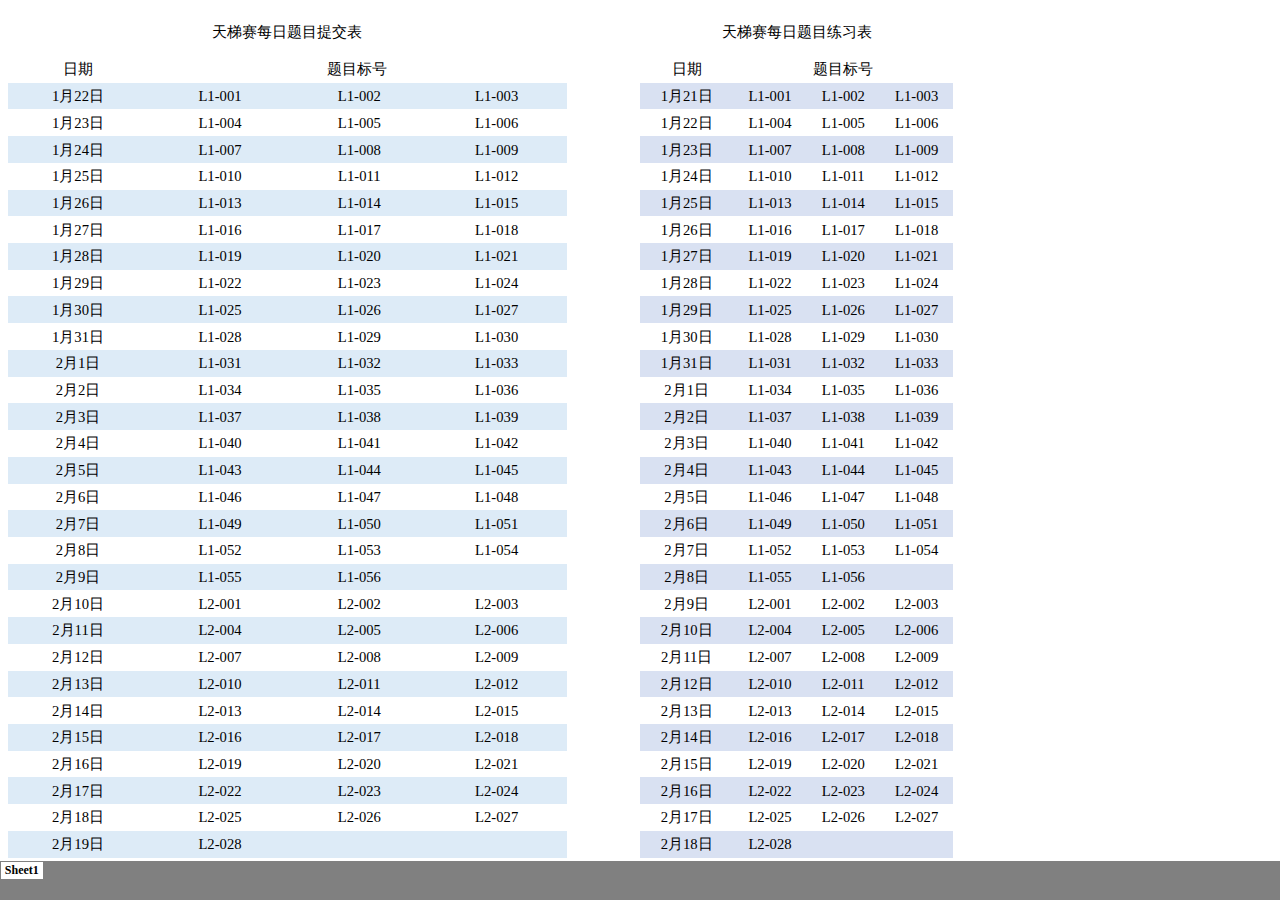
<file: src/main/webapp/每日题目练习表.html>
<html xmlns:v="urn:schemas-microsoft-com:vml"
xmlns:o="urn:schemas-microsoft-com:office:office"
xmlns:x="urn:schemas-microsoft-com:office:excel"
xmlns:dt="uuid:C2F41010-65B3-11d1-A29F-00AA00C14882"
xmlns="http://www.w3.org/TR/REC-html40">

<head>
<meta name="Excel Workbook Frameset">
<meta http-equiv=Content-Type content="text/html; charset=gb2312">
<meta name=ProgId content=Excel.Sheet>
<meta name=Generator content="Microsoft Excel 15">
<link rel=File-List href="ÿ����Ŀ��ϰ��.files/filelist.xml">
<![if !supportTabStrip]>
<link id="shLink" href="ÿ����Ŀ��ϰ��.files/sheet001.html">

<link id="shLink">

<script language="JavaScript">
<!--
 var c_lTabs=1;

 var c_rgszSh=new Array(c_lTabs);
 c_rgszSh[0] = "Sheet1";



 var c_rgszClr=new Array(8);
 c_rgszClr[0]="window";
 c_rgszClr[1]="buttonface";
 c_rgszClr[2]="windowframe";
 c_rgszClr[3]="windowtext";
 c_rgszClr[4]="threedlightshadow";
 c_rgszClr[5]="threedhighlight";
 c_rgszClr[6]="threeddarkshadow";
 c_rgszClr[7]="threedshadow";

 var g_iShCur;
 var g_rglTabX=new Array(c_lTabs);

function fnGetIEVer()
{
 var ua=window.navigator.userAgent
 var msie=ua.indexOf("MSIE")
 if (msie>0 && window.navigator.platform=="Win32")
  return parseInt(ua.substring(msie+5,ua.indexOf(".", msie)));
 else
  return 0;
}

function fnBuildFrameset()
{
 var szHTML="<frameset rows=\"*,18\" border=0 width=0 frameborder=no framespacing=0>"+
  "<frame src=\""+document.all.item("shLink")[0].href+"\" name=\"frSheet\" noresize>"+
  "<frameset cols=\"54,*\" border=0 width=0 frameborder=no framespacing=0>"+
  "<frame src=\"\" name=\"frScroll\" marginwidth=0 marginheight=0 scrolling=no>"+
  "<frame src=\"\" name=\"frTabs\" marginwidth=0 marginheight=0 scrolling=no>"+
  "</frameset></frameset><plaintext>";

 with (document) {
  open("text/html","replace");
  write(szHTML);
  close();
 }

 fnBuildTabStrip();
}

function fnBuildTabStrip()
{
 var szHTML=
  "<html><head><style>.clScroll {font:8pt Courier New;color:"+c_rgszClr[6]+";cursor:default;line-height:10pt;}"+
  ".clScroll2 {font:10pt Arial;color:"+c_rgszClr[6]+";cursor:default;line-height:11pt;}</style></head>"+
  "<body onclick=\"event.returnValue=false;\" ondragstart=\"event.returnValue=false;\" onselectstart=\"event.returnValue=false;\" bgcolor="+c_rgszClr[4]+" topmargin=0 leftmargin=0><table cellpadding=0 cellspacing=0 width=100%>"+
  "<tr><td colspan=6 height=1 bgcolor="+c_rgszClr[2]+"></td></tr>"+
  "<tr><td style=\"font:1pt\">&nbsp;<td>"+
  "<td valign=top id=tdScroll class=\"clScroll\" onclick=\"parent.fnFastScrollTabs(0);\" onmouseover=\"parent.fnMouseOverScroll(0);\" onmouseout=\"parent.fnMouseOutScroll(0);\"><a>&#171;</a></td>"+
  "<td valign=top id=tdScroll class=\"clScroll2\" onclick=\"parent.fnScrollTabs(0);\" ondblclick=\"parent.fnScrollTabs(0);\" onmouseover=\"parent.fnMouseOverScroll(1);\" onmouseout=\"parent.fnMouseOutScroll(1);\"><a>&lt</a></td>"+
  "<td valign=top id=tdScroll class=\"clScroll2\" onclick=\"parent.fnScrollTabs(1);\" ondblclick=\"parent.fnScrollTabs(1);\" onmouseover=\"parent.fnMouseOverScroll(2);\" onmouseout=\"parent.fnMouseOutScroll(2);\"><a>&gt</a></td>"+
  "<td valign=top id=tdScroll class=\"clScroll\" onclick=\"parent.fnFastScrollTabs(1);\" onmouseover=\"parent.fnMouseOverScroll(3);\" onmouseout=\"parent.fnMouseOutScroll(3);\"><a>&#187;</a></td>"+
  "<td style=\"font:1pt\">&nbsp;<td></tr></table></body></html>";

 with (frames['frScroll'].document) {
  open("text/html","replace");
  write(szHTML);
  close();
 }

 szHTML =
  "<html><head>"+
  "<style>A:link,A:visited,A:active {text-decoration:none;"+"color:"+c_rgszClr[3]+";}"+
  ".clTab {cursor:hand;background:"+c_rgszClr[1]+";font:9pt ����;padding-left:3px;padding-right:3px;text-align:center;}"+
  ".clBorder {background:"+c_rgszClr[2]+";font:1pt;}"+
  "</style></head><body onload=\"parent.fnInit();\" onselectstart=\"event.returnValue=false;\" ondragstart=\"event.returnValue=false;\" bgcolor="+c_rgszClr[4]+
  " topmargin=0 leftmargin=0><table id=tbTabs cellpadding=0 cellspacing=0>";

 var iCellCount=(c_lTabs+1)*2;

 var i;
 for (i=0;i<iCellCount;i+=2)
  szHTML+="<col width=1><col>";

 var iRow;
 for (iRow=0;iRow<6;iRow++) {

  szHTML+="<tr>";

  if (iRow==5)
   szHTML+="<td colspan="+iCellCount+"></td>";
  else {
   if (iRow==0) {
    for(i=0;i<iCellCount;i++)
     szHTML+="<td height=1 class=\"clBorder\"></td>";
   } else if (iRow==1) {
    for(i=0;i<c_lTabs;i++) {
     szHTML+="<td height=1 nowrap class=\"clBorder\">&nbsp;</td>";
     szHTML+=
      "<td id=tdTab height=1 nowrap class=\"clTab\" onmouseover=\"parent.fnMouseOverTab("+i+");\" onmouseout=\"parent.fnMouseOutTab("+i+");\">"+
      "<a href=\""+document.all.item("shLink")[i].href+"\" target=\"frSheet\" id=aTab>&nbsp;"+c_rgszSh[i]+"&nbsp;</a></td>";
    }
    szHTML+="<td id=tdTab height=1 nowrap class=\"clBorder\"><a id=aTab>&nbsp;</a></td><td width=100%></td>";
   } else if (iRow==2) {
    for (i=0;i<c_lTabs;i++)
     szHTML+="<td height=1></td><td height=1 class=\"clBorder\"></td>";
    szHTML+="<td height=1></td><td height=1></td>";
   } else if (iRow==3) {
    for (i=0;i<iCellCount;i++)
     szHTML+="<td height=1></td>";
   } else if (iRow==4) {
    for (i=0;i<c_lTabs;i++)
     szHTML+="<td height=1 width=1></td><td height=1></td>";
    szHTML+="<td height=1 width=1></td><td></td>";
   }
  }
  szHTML+="</tr>";
 }

 szHTML+="</table></body></html>";
 with (frames['frTabs'].document) {
  open("text/html","replace");
  charset=document.charset;
  write(szHTML);
  close();
 }
}

function fnInit()
{
 g_rglTabX[0]=0;
 var i;
 for (i=1;i<=c_lTabs;i++)
  with (frames['frTabs'].document.all.tbTabs.rows[1].cells[fnTabToCol(i-1)])
   g_rglTabX[i]=offsetLeft+offsetWidth-6;
}

function fnTabToCol(iTab)
{
 return 2*iTab+1;
}

function fnNextTab(fDir)
{
 var iNextTab=-1;
 var i;

 with (frames['frTabs'].document.body) {
  if (fDir==0) {
   if (scrollLeft>0) {
    for (i=0;i<c_lTabs&&g_rglTabX[i]<scrollLeft;i++);
    if (i<c_lTabs)
     iNextTab=i-1;
   }
  } else {
   if (g_rglTabX[c_lTabs]+6>offsetWidth+scrollLeft) {
    for (i=0;i<c_lTabs&&g_rglTabX[i]<=scrollLeft;i++);
    if (i<c_lTabs)
     iNextTab=i;
   }
  }
 }
 return iNextTab;
}

function fnScrollTabs(fDir)
{
 var iNextTab=fnNextTab(fDir);

 if (iNextTab>=0) {
  frames['frTabs'].scroll(g_rglTabX[iNextTab],0);
  return true;
 } else
  return false;
}

function fnFastScrollTabs(fDir)
{
 if (c_lTabs>16)
  frames['frTabs'].scroll(g_rglTabX[fDir?c_lTabs-1:0],0);
 else
  if (fnScrollTabs(fDir)>0) window.setTimeout("fnFastScrollTabs("+fDir+");",5);
}

function fnSetTabProps(iTab,fActive)
{
 var iCol=fnTabToCol(iTab);
 var i;

 if (iTab>=0) {
  with (frames['frTabs'].document.all) {
   with (tbTabs) {
    for (i=0;i<=4;i++) {
     with (rows[i]) {
      if (i==0)
       cells[iCol].style.background=c_rgszClr[fActive?0:2];
      else if (i>0 && i<4) {
       if (fActive) {
        cells[iCol-1].style.background=c_rgszClr[2];
        cells[iCol].style.background=c_rgszClr[0];
        cells[iCol+1].style.background=c_rgszClr[2];
       } else {
        if (i==1) {
         cells[iCol-1].style.background=c_rgszClr[2];
         cells[iCol].style.background=c_rgszClr[1];
         cells[iCol+1].style.background=c_rgszClr[2];
        } else {
         cells[iCol-1].style.background=c_rgszClr[4];
         cells[iCol].style.background=c_rgszClr[(i==2)?2:4];
         cells[iCol+1].style.background=c_rgszClr[4];
        }
       }
      } else
       cells[iCol].style.background=c_rgszClr[fActive?2:4];
     }
    }
   }
   with (aTab[iTab].style) {
    cursor=(fActive?"default":"hand");
    color=c_rgszClr[3];
   }
  }
 }
}

function fnMouseOverScroll(iCtl)
{
 frames['frScroll'].document.all.tdScroll[iCtl].style.color=c_rgszClr[7];
}

function fnMouseOutScroll(iCtl)
{
 frames['frScroll'].document.all.tdScroll[iCtl].style.color=c_rgszClr[6];
}

function fnMouseOverTab(iTab)
{
 if (iTab!=g_iShCur) {
  var iCol=fnTabToCol(iTab);
  with (frames['frTabs'].document.all) {
   tdTab[iTab].style.background=c_rgszClr[5];
  }
 }
}

function fnMouseOutTab(iTab)
{
 if (iTab>=0) {
  var elFrom=frames['frTabs'].event.srcElement;
  var elTo=frames['frTabs'].event.toElement;

  if ((!elTo) ||
   (elFrom.tagName==elTo.tagName) ||
   (elTo.tagName=="A" && elTo.parentElement!=elFrom) ||
   (elFrom.tagName=="A" && elFrom.parentElement!=elTo)) {

   if (iTab!=g_iShCur) {
    with (frames['frTabs'].document.all) {
     tdTab[iTab].style.background=c_rgszClr[1];
    }
   }
  }
 }
}

function fnSetActiveSheet(iSh)
{
 if (iSh!=g_iShCur) {
  fnSetTabProps(g_iShCur,false);
  fnSetTabProps(iSh,true);
  g_iShCur=iSh;
 }
}

 window.g_iIEVer=fnGetIEVer();
 if (window.g_iIEVer>=4)
  fnBuildFrameset();
//-->
</script>
<![endif]><!--[if gte mso 9]><xml>
 <x:ExcelWorkbook>
  <x:ExcelWorksheets>
   <x:ExcelWorksheet>
    <x:Name>Sheet1</x:Name>
    <x:WorksheetSource HRef="ÿ����Ŀ��ϰ��.files/sheet001.html"/>
   </x:ExcelWorksheet>
  </x:ExcelWorksheets>
  <x:Stylesheet HRef="ÿ����Ŀ��ϰ��.files/stylesheet.css"/>
  <x:WindowHeight>9026</x:WindowHeight>
  <x:WindowWidth>21943</x:WindowWidth>
  <x:WindowTopX>32767</x:WindowTopX>
  <x:WindowTopY>32767</x:WindowTopY>
  <x:ProtectStructure>False</x:ProtectStructure>
  <x:ProtectWindows>False</x:ProtectWindows>
 </x:ExcelWorkbook>
</xml><![endif]-->
</head>

<frameset rows="*,39" border=0 width=0 frameborder=no framespacing=0>
 <frame src="ÿ����Ŀ��ϰ��.files/sheet001.html" name="frSheet">
 <frame src="ÿ����Ŀ��ϰ��.files/tabstrip.html" name="frTabs" marginwidth=0 marginheight=0>
 <noframes>
  <body>
   <p>��ҳ��ʹ���˿�ܣ��������������֧�ֿ�ܡ�</p>
  </body>
 </noframes>
</frameset>
</html>
</file>
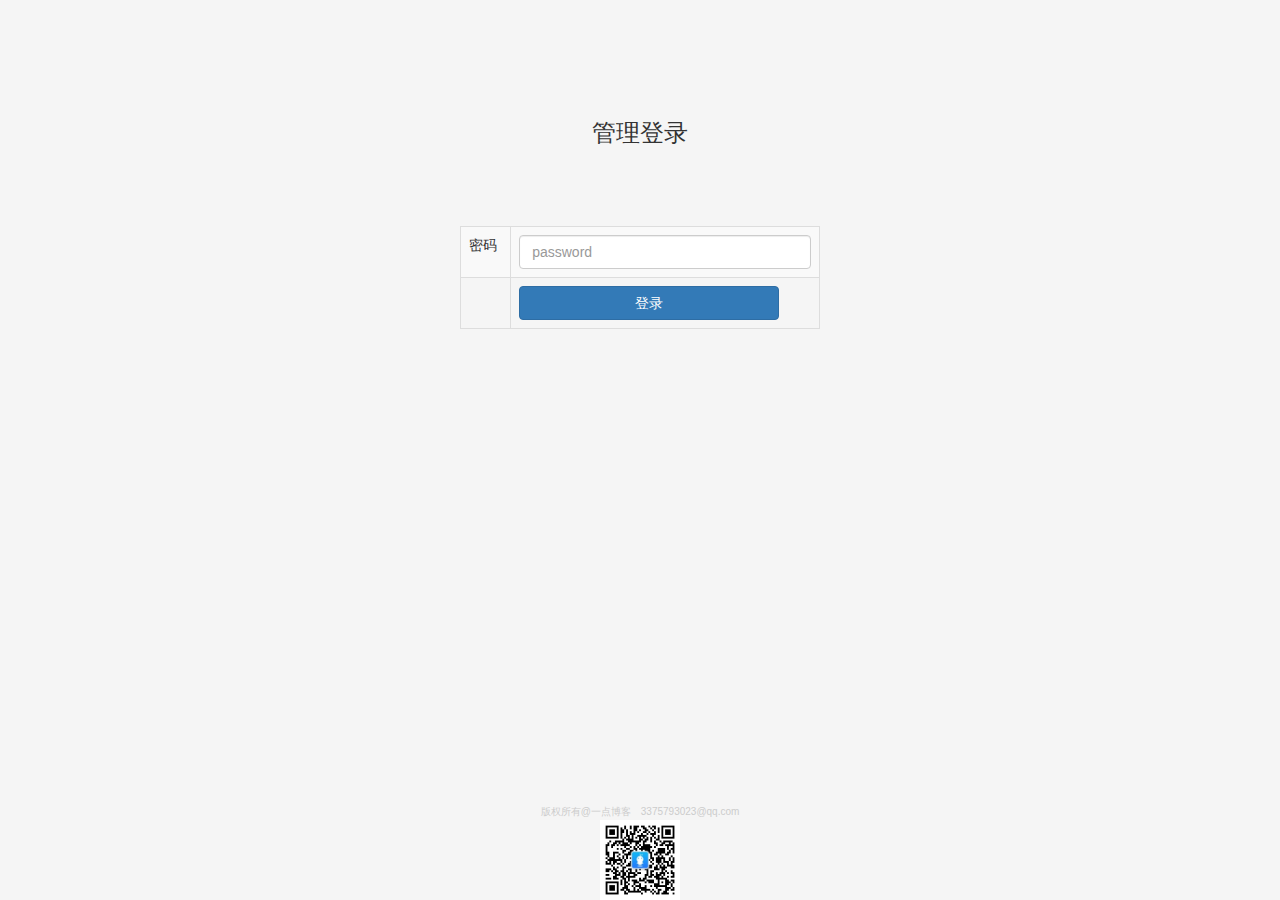
<file: src/main/webapp/admin/guanlogin.html>
<!DOCTYPE html>
<html lang="en">
<head>
    <meta charset="UTF-8">
    <title>管理员登录</title>
    <script src="../plugins/jQuery/jquery-2.2.3.min.js"></script>
    <script src="../plugins/bootstrap/js/bootstrap.min.js"></script>
    <link rel="stylesheet" href="../plugins/bootstrap/css/bootstrap.min.css">

    <script type="text/javascript">
        function guanlogin() {

            var pass = $('#pass').val();
            if (pass=="TG01") {
                location.href='/admin/guaninfo.html';
                return;
            }

            alert("密码错误");
            return;
        }
    </script>
</head>
<body style="background: #f5f5f5">
    <div class="container">
        <div class="row">
            <div class="col-md-4 col-md-offset-4" style="padding-top: 100px;">
                <table class="table table-bordered table-striped" width="800px">
                    <h3 class="text-center" style="margin-bottom: 80px;">管理登录</h3>
                    <tr>

                        <td>密码</td>

                        <td><input class="form-control" type="password" placeholder="password" id="pass" ></td>

                    </tr>
                    <tr>
                        <td></td>
                        <td><button class="btn btn-primary" style="width: 260px;" onclick="guanlogin()">登录</button></td>

                    </tr>

                </table>

            </div>
        </div>
    </div>
    <div class="container-fluid">
        <div class="row">
            <div class="col-md-12 text-center" style="color: #cccccc;position: absolute;bottom: 0px;">
                <span style="font-size: 10px;">版权所有@一点博客&emsp;3375793023@qq.com</span><br>
                <img src="../brand.jpg" style="width: 80px;height: 80px;"><br>
            </div>
        </div>
    </div>
</body>
</html>
</file>
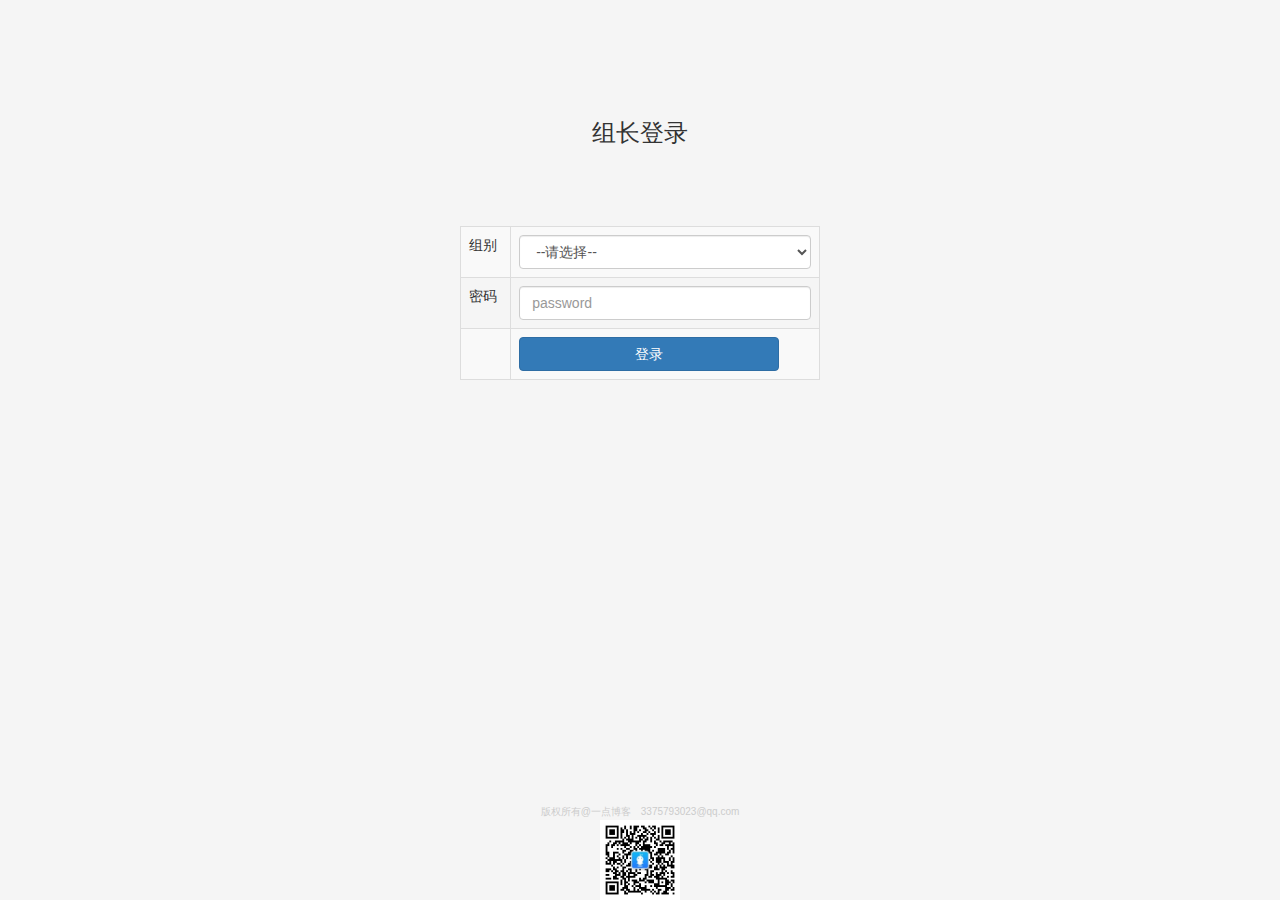
<file: src/main/webapp/admin/zulogin.html>
<!DOCTYPE html>
<html lang="en">
<head>
    <meta charset="UTF-8">
    <title>组长登录</title>
    <script src="../plugins/jQuery/jquery-2.2.3.min.js"></script>
    <script src="../plugins/bootstrap/js/bootstrap.min.js"></script>
    <link rel="stylesheet" href="../plugins/bootstrap/css/bootstrap.min.css">
    <script type="text/javascript">
        function zulogin() {
            var username = $('#username').val();
            var pass = $('#pass').val();
            if (username=="1"&&pass=="TA1") {
                location.href='/admin/zuinfo.html?id=1';
                return;
            }
            if (username=="2"&&pass=="TB2") {
                location.href='/admin/zuinfo.html?id=2';
                return;
            }
            if (username=="3"&&pass=="TC3") {
                location.href='/admin/zuinfo.html?id=3';
                return;
            }
            if (username=="4"&&pass=="TD4") {
                location.href='/admin/zuinfo.html?id=4';
                return;
            }
            if (username=="5"&&pass=="TE5") {
                location.href='/admin/zuinfo.html?id=5';
                return;
            }
            alert("密码错误");
            return;
        }
    </script>
</head>
<body style="background: #f5f5f5;">
    <div class="container">
        <div class="row">

            <div class="col-md-4 col-md-offset-4" style="padding-top: 100px;">
                <h3 class="text-center" style="margin-bottom: 80px;">组长登录</h3>
                <table class="table table-bordered table-striped" width="800px">

                    <tr>

                        <td>组别</td>

                        <td>
                            <select class="form-control" id="username">
                                <option value="">--请选择--</option>
                                <option value="1">T1-计算机网络工程</option>
                                <option value="2">T2-软件工程</option>
                                <option value="3">T3-物联网</option>
                                <option value="4">T4-晋城软工</option>
                                <option value="5">T5-晋城数媒</option>
                            </select>
                        </td>

                    </tr>


                    <tr>

                        <td>密码</td>

                        <td><input class="form-control"  type="password" placeholder="password" id="pass" ></td>

                    </tr>
                    <tr>
                        <td></td>
                        <td><button class="btn btn-primary" style="width: 260px;" onclick="zulogin()">登录</button></td>

                    </tr>

                </table>

            </div>
        </div>
    </div>
    <div class="container-fluid">
        <div class="row">
            <div class="col-md-12 text-center" style="color: #cccccc;position: absolute;bottom: 0px;">
                <span style="font-size: 10px;">版权所有@一点博客&emsp;3375793023@qq.com</span><br>
                <img src="../brand.jpg" style="width: 80px;height: 80px;"><br>
            </div>
        </div>
    </div>
</body>
</html>
</file>
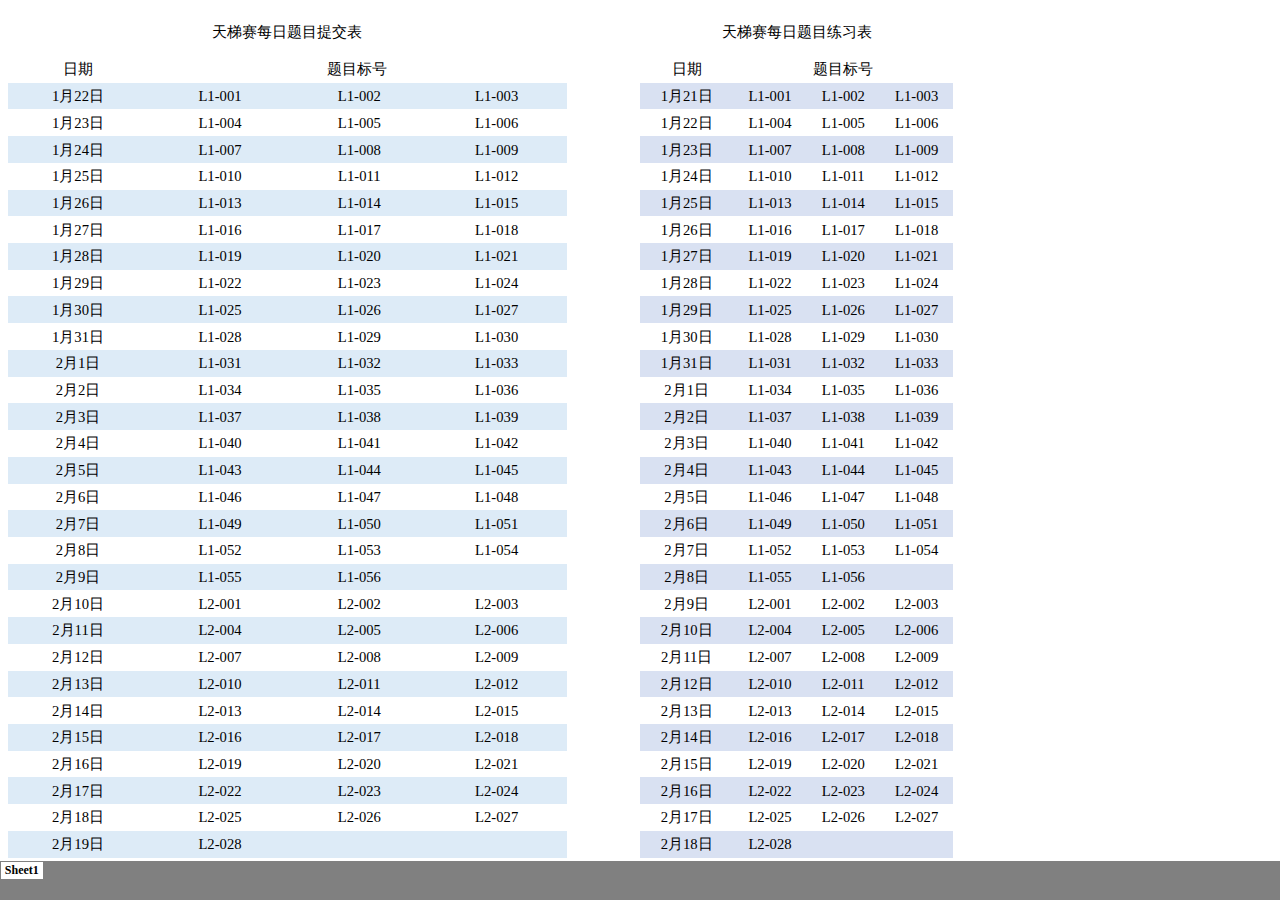
<file: src/main/webapp/每日题目练习表.files/sheet001.html>
<html xmlns:v="urn:schemas-microsoft-com:vml"
xmlns:o="urn:schemas-microsoft-com:office:office"
xmlns:x="urn:schemas-microsoft-com:office:excel"
xmlns="http://www.w3.org/TR/REC-html40">

<head>
<meta http-equiv=Content-Type content="text/html; charset=gb2312">
<meta name=ProgId content=Excel.Sheet>
<meta name=Generator content="Microsoft Excel 15">
<link id=Main-File rel=Main-File href="../ÿ����Ŀ��ϰ��.html">
<link rel=File-List href=filelist.xml>
<link rel=Stylesheet href=stylesheet.css>
<style>
<!--table
	{mso-displayed-decimal-separator:"\.";
	mso-displayed-thousand-separator:"\,";}
@page
	{margin:1.0in .75in 1.0in .75in;
	mso-header-margin:.51in;
	mso-footer-margin:.51in;}
ruby
	{ruby-align:left;}
rt
	{color:windowtext;
	font-size:9.0pt;
	font-weight:400;
	font-style:normal;
	text-decoration:none;
	font-family:����;
	mso-generic-font-family:auto;
	mso-font-charset:134;
	mso-char-type:none;
	display:none;}
-->
</style>
<![if !supportTabStrip]><script language="JavaScript">
<!--
function fnUpdateTabs()
 {
  if (parent.window.g_iIEVer>=4) {
   if (parent.document.readyState=="complete"
    && parent.frames['frTabs'].document.readyState=="complete")
   parent.fnSetActiveSheet(0);
  else
   window.setTimeout("fnUpdateTabs();",150);
 }
}

if (window.name!="frSheet")
 window.location.replace("../ÿ����Ŀ��ϰ��.html");
else
 fnUpdateTabs();
//-->
</script>
<![endif]>
</head>

<body link=blue vlink=purple>

<table border=0 cellpadding=0 cellspacing=0 width=946 style='border-collapse:
 collapse;table-layout:fixed;width:709pt'>
 <col width=139 style='mso-width-source:userset;mso-width-alt:4804;width:105pt'>
 <col width=145 style='mso-width-source:userset;mso-width-alt:4982;width:108pt'>
 <col width=135 style='mso-width-source:userset;mso-width-alt:4647;width:101pt'>
 <col width=141 style='mso-width-source:userset;mso-width-alt:4844;width:105pt'>
 <col width=73 style='width:55pt'>
 <col width=94 style='mso-width-source:userset;mso-width-alt:3229;width:70pt'>
 <col width=73 span=3 style='width:55pt'>
 <tr height=48 style='mso-height-source:userset;height:36.0pt'>
  <td colspan=4 height=48 class=xl65 width=560 style='height:36.0pt;width:419pt'>������ÿ����Ŀ�ύ��</td>
  <td class=xl66 width=73 style='width:55pt'></td>
  <td colspan=4 class=xl65 width=313 style='width:235pt'>������ÿ����Ŀ��ϰ��</td>
 </tr>
 <tr height=26 style='mso-height-source:userset;height:20.05pt'>
  <td height=26 class=xl65 style='height:20.05pt'>����</td>
  <td colspan=3 class=xl65>��Ŀ���</td>
  <td class=xl66></td>
  <td class=xl65>����</td>
  <td colspan=3 class=xl65>��Ŀ���</td>
 </tr>
 <tr height=26 style='mso-height-source:userset;height:20.05pt'>
  <td height=26 class=xl67 style='height:20.05pt'>1��22��</td>
  <td class=xl68>L1-001</td>
  <td class=xl68>L1-002</td>
  <td class=xl68>L1-003</td>
  <td class=xl66></td>
  <td class=xl67 style='font-size:11.0pt;color:black;font-weight:400;
  text-decoration:none;text-underline-style:none;text-line-through:none;
  font-family:����;mso-font-charset:134;background:#D9E1F2;mso-pattern:black none'>1��21��</td>
  <td class=xl68 style='font-size:11.0pt;color:black;font-weight:400;
  text-decoration:none;text-underline-style:none;text-line-through:none;
  font-family:����;mso-font-charset:134;background:#D9E1F2;mso-pattern:black none'>L1-001</td>
  <td class=xl68 style='font-size:11.0pt;color:black;font-weight:400;
  text-decoration:none;text-underline-style:none;text-line-through:none;
  font-family:����;mso-font-charset:134;background:#D9E1F2;mso-pattern:black none'>L1-002</td>
  <td class=xl68 style='font-size:11.0pt;color:black;font-weight:400;
  text-decoration:none;text-underline-style:none;text-line-through:none;
  font-family:����;mso-font-charset:134;background:#D9E1F2;mso-pattern:black none'>L1-003</td>
 </tr>
 <tr height=26 style='mso-height-source:userset;height:20.05pt'>
  <td height=26 class=xl69 style='height:20.05pt'>1��23��</td>
  <td class=xl65>L1-004</td>
  <td class=xl65>L1-005</td>
  <td class=xl65>L1-006</td>
  <td class=xl66></td>
  <td class=xl67 style='font-size:11.0pt;color:black;font-weight:400;
  text-decoration:none;text-underline-style:none;text-line-through:none;
  font-family:����;mso-font-charset:134;background:white;mso-pattern:black none'>1��22��</td>
  <td class=xl65 style='font-size:11.0pt;color:black;font-weight:400;
  text-decoration:none;text-underline-style:none;text-line-through:none;
  font-family:����;mso-font-charset:134;background:white;mso-pattern:black none'>L1-004</td>
  <td class=xl65 style='font-size:11.0pt;color:black;font-weight:400;
  text-decoration:none;text-underline-style:none;text-line-through:none;
  font-family:����;mso-font-charset:134;background:white;mso-pattern:black none'>L1-005</td>
  <td class=xl65 style='font-size:11.0pt;color:black;font-weight:400;
  text-decoration:none;text-underline-style:none;text-line-through:none;
  font-family:����;mso-font-charset:134;background:white;mso-pattern:black none'>L1-006</td>
 </tr>
 <tr height=26 style='mso-height-source:userset;height:20.05pt'>
  <td height=26 class=xl67 style='height:20.05pt'>1��24��</td>
  <td class=xl68>L1-007</td>
  <td class=xl68>L1-008</td>
  <td class=xl68>L1-009</td>
  <td class=xl66></td>
  <td class=xl69 style='font-size:11.0pt;color:black;font-weight:400;
  text-decoration:none;text-underline-style:none;text-line-through:none;
  font-family:����;mso-font-charset:134;background:#D9E1F2;mso-pattern:black none'>1��23��</td>
  <td class=xl68 style='font-size:11.0pt;color:black;font-weight:400;
  text-decoration:none;text-underline-style:none;text-line-through:none;
  font-family:����;mso-font-charset:134;background:#D9E1F2;mso-pattern:black none'>L1-007</td>
  <td class=xl68 style='font-size:11.0pt;color:black;font-weight:400;
  text-decoration:none;text-underline-style:none;text-line-through:none;
  font-family:����;mso-font-charset:134;background:#D9E1F2;mso-pattern:black none'>L1-008</td>
  <td class=xl68 style='font-size:11.0pt;color:black;font-weight:400;
  text-decoration:none;text-underline-style:none;text-line-through:none;
  font-family:����;mso-font-charset:134;background:#D9E1F2;mso-pattern:black none'>L1-009</td>
 </tr>
 <tr height=26 style='mso-height-source:userset;height:20.05pt'>
  <td height=26 class=xl69 style='height:20.05pt'>1��25��</td>
  <td class=xl65>L1-010</td>
  <td class=xl65>L1-011</td>
  <td class=xl65>L1-012</td>
  <td class=xl66></td>
  <td class=xl67 style='font-size:11.0pt;color:black;font-weight:400;
  text-decoration:none;text-underline-style:none;text-line-through:none;
  font-family:����;mso-font-charset:134;background:white;mso-pattern:black none'>1��24��</td>
  <td class=xl65 style='font-size:11.0pt;color:black;font-weight:400;
  text-decoration:none;text-underline-style:none;text-line-through:none;
  font-family:����;mso-font-charset:134;background:white;mso-pattern:black none'>L1-010</td>
  <td class=xl65 style='font-size:11.0pt;color:black;font-weight:400;
  text-decoration:none;text-underline-style:none;text-line-through:none;
  font-family:����;mso-font-charset:134;background:white;mso-pattern:black none'>L1-011</td>
  <td class=xl65 style='font-size:11.0pt;color:black;font-weight:400;
  text-decoration:none;text-underline-style:none;text-line-through:none;
  font-family:����;mso-font-charset:134;background:white;mso-pattern:black none'>L1-012</td>
 </tr>
 <tr height=26 style='mso-height-source:userset;height:20.05pt'>
  <td height=26 class=xl67 style='height:20.05pt'>1��26��</td>
  <td class=xl68>L1-013</td>
  <td class=xl68>L1-014</td>
  <td class=xl68>L1-015</td>
  <td class=xl66></td>
  <td class=xl69 style='font-size:11.0pt;color:black;font-weight:400;
  text-decoration:none;text-underline-style:none;text-line-through:none;
  font-family:����;mso-font-charset:134;background:#D9E1F2;mso-pattern:black none'>1��25��</td>
  <td class=xl68 style='font-size:11.0pt;color:black;font-weight:400;
  text-decoration:none;text-underline-style:none;text-line-through:none;
  font-family:����;mso-font-charset:134;background:#D9E1F2;mso-pattern:black none'>L1-013</td>
  <td class=xl68 style='font-size:11.0pt;color:black;font-weight:400;
  text-decoration:none;text-underline-style:none;text-line-through:none;
  font-family:����;mso-font-charset:134;background:#D9E1F2;mso-pattern:black none'>L1-014</td>
  <td class=xl68 style='font-size:11.0pt;color:black;font-weight:400;
  text-decoration:none;text-underline-style:none;text-line-through:none;
  font-family:����;mso-font-charset:134;background:#D9E1F2;mso-pattern:black none'>L1-015</td>
 </tr>
 <tr height=26 style='mso-height-source:userset;height:20.05pt'>
  <td height=26 class=xl69 style='height:20.05pt'>1��27��</td>
  <td class=xl65>L1-016</td>
  <td class=xl65>L1-017</td>
  <td class=xl65>L1-018</td>
  <td class=xl66></td>
  <td class=xl67 style='font-size:11.0pt;color:black;font-weight:400;
  text-decoration:none;text-underline-style:none;text-line-through:none;
  font-family:����;mso-font-charset:134;background:white;mso-pattern:black none'>1��26��</td>
  <td class=xl65 style='font-size:11.0pt;color:black;font-weight:400;
  text-decoration:none;text-underline-style:none;text-line-through:none;
  font-family:����;mso-font-charset:134;background:white;mso-pattern:black none'>L1-016</td>
  <td class=xl65 style='font-size:11.0pt;color:black;font-weight:400;
  text-decoration:none;text-underline-style:none;text-line-through:none;
  font-family:����;mso-font-charset:134;background:white;mso-pattern:black none'>L1-017</td>
  <td class=xl65 style='font-size:11.0pt;color:black;font-weight:400;
  text-decoration:none;text-underline-style:none;text-line-through:none;
  font-family:����;mso-font-charset:134;background:white;mso-pattern:black none'>L1-018</td>
 </tr>
 <tr height=26 style='mso-height-source:userset;height:20.05pt'>
  <td height=26 class=xl67 style='height:20.05pt'>1��28��</td>
  <td class=xl68>L1-019</td>
  <td class=xl68>L1-020</td>
  <td class=xl68>L1-021</td>
  <td class=xl66></td>
  <td class=xl69 style='font-size:11.0pt;color:black;font-weight:400;
  text-decoration:none;text-underline-style:none;text-line-through:none;
  font-family:����;mso-font-charset:134;background:#D9E1F2;mso-pattern:black none'>1��27��</td>
  <td class=xl68 style='font-size:11.0pt;color:black;font-weight:400;
  text-decoration:none;text-underline-style:none;text-line-through:none;
  font-family:����;mso-font-charset:134;background:#D9E1F2;mso-pattern:black none'>L1-019</td>
  <td class=xl68 style='font-size:11.0pt;color:black;font-weight:400;
  text-decoration:none;text-underline-style:none;text-line-through:none;
  font-family:����;mso-font-charset:134;background:#D9E1F2;mso-pattern:black none'>L1-020</td>
  <td class=xl68 style='font-size:11.0pt;color:black;font-weight:400;
  text-decoration:none;text-underline-style:none;text-line-through:none;
  font-family:����;mso-font-charset:134;background:#D9E1F2;mso-pattern:black none'>L1-021</td>
 </tr>
 <tr height=26 style='mso-height-source:userset;height:20.05pt'>
  <td height=26 class=xl69 style='height:20.05pt'>1��29��</td>
  <td class=xl65>L1-022</td>
  <td class=xl65>L1-023</td>
  <td class=xl65>L1-024</td>
  <td class=xl66></td>
  <td class=xl67 style='font-size:11.0pt;color:black;font-weight:400;
  text-decoration:none;text-underline-style:none;text-line-through:none;
  font-family:����;mso-font-charset:134;background:white;mso-pattern:black none'>1��28��</td>
  <td class=xl65 style='font-size:11.0pt;color:black;font-weight:400;
  text-decoration:none;text-underline-style:none;text-line-through:none;
  font-family:����;mso-font-charset:134;background:white;mso-pattern:black none'>L1-022</td>
  <td class=xl65 style='font-size:11.0pt;color:black;font-weight:400;
  text-decoration:none;text-underline-style:none;text-line-through:none;
  font-family:����;mso-font-charset:134;background:white;mso-pattern:black none'>L1-023</td>
  <td class=xl65 style='font-size:11.0pt;color:black;font-weight:400;
  text-decoration:none;text-underline-style:none;text-line-through:none;
  font-family:����;mso-font-charset:134;background:white;mso-pattern:black none'>L1-024</td>
 </tr>
 <tr height=26 style='mso-height-source:userset;height:20.05pt'>
  <td height=26 class=xl67 style='height:20.05pt'>1��30��</td>
  <td class=xl68>L1-025</td>
  <td class=xl68>L1-026</td>
  <td class=xl68>L1-027</td>
  <td class=xl66></td>
  <td class=xl69 style='font-size:11.0pt;color:black;font-weight:400;
  text-decoration:none;text-underline-style:none;text-line-through:none;
  font-family:����;mso-font-charset:134;background:#D9E1F2;mso-pattern:black none'>1��29��</td>
  <td class=xl68 style='font-size:11.0pt;color:black;font-weight:400;
  text-decoration:none;text-underline-style:none;text-line-through:none;
  font-family:����;mso-font-charset:134;background:#D9E1F2;mso-pattern:black none'>L1-025</td>
  <td class=xl68 style='font-size:11.0pt;color:black;font-weight:400;
  text-decoration:none;text-underline-style:none;text-line-through:none;
  font-family:����;mso-font-charset:134;background:#D9E1F2;mso-pattern:black none'>L1-026</td>
  <td class=xl68 style='font-size:11.0pt;color:black;font-weight:400;
  text-decoration:none;text-underline-style:none;text-line-through:none;
  font-family:����;mso-font-charset:134;background:#D9E1F2;mso-pattern:black none'>L1-027</td>
 </tr>
 <tr height=26 style='mso-height-source:userset;height:20.05pt'>
  <td height=26 class=xl69 style='height:20.05pt'>1��31��</td>
  <td class=xl65>L1-028</td>
  <td class=xl65>L1-029</td>
  <td class=xl65>L1-030</td>
  <td class=xl66></td>
  <td class=xl67 style='font-size:11.0pt;color:black;font-weight:400;
  text-decoration:none;text-underline-style:none;text-line-through:none;
  font-family:����;mso-font-charset:134;background:white;mso-pattern:black none'>1��30��</td>
  <td class=xl65 style='font-size:11.0pt;color:black;font-weight:400;
  text-decoration:none;text-underline-style:none;text-line-through:none;
  font-family:����;mso-font-charset:134;background:white;mso-pattern:black none'>L1-028</td>
  <td class=xl65 style='font-size:11.0pt;color:black;font-weight:400;
  text-decoration:none;text-underline-style:none;text-line-through:none;
  font-family:����;mso-font-charset:134;background:white;mso-pattern:black none'>L1-029</td>
  <td class=xl65 style='font-size:11.0pt;color:black;font-weight:400;
  text-decoration:none;text-underline-style:none;text-line-through:none;
  font-family:����;mso-font-charset:134;background:white;mso-pattern:black none'>L1-030</td>
 </tr>
 <tr height=26 style='mso-height-source:userset;height:20.05pt'>
  <td height=26 class=xl67 style='height:20.05pt'>2��1��</td>
  <td class=xl68>L1-031</td>
  <td class=xl68>L1-032</td>
  <td class=xl68>L1-033</td>
  <td class=xl66></td>
  <td class=xl69 style='font-size:11.0pt;color:black;font-weight:400;
  text-decoration:none;text-underline-style:none;text-line-through:none;
  font-family:����;mso-font-charset:134;background:#D9E1F2;mso-pattern:black none'>1��31��</td>
  <td class=xl68 style='font-size:11.0pt;color:black;font-weight:400;
  text-decoration:none;text-underline-style:none;text-line-through:none;
  font-family:����;mso-font-charset:134;background:#D9E1F2;mso-pattern:black none'>L1-031</td>
  <td class=xl68 style='font-size:11.0pt;color:black;font-weight:400;
  text-decoration:none;text-underline-style:none;text-line-through:none;
  font-family:����;mso-font-charset:134;background:#D9E1F2;mso-pattern:black none'>L1-032</td>
  <td class=xl68 style='font-size:11.0pt;color:black;font-weight:400;
  text-decoration:none;text-underline-style:none;text-line-through:none;
  font-family:����;mso-font-charset:134;background:#D9E1F2;mso-pattern:black none'>L1-033</td>
 </tr>
 <tr height=26 style='mso-height-source:userset;height:20.05pt'>
  <td height=26 class=xl69 style='height:20.05pt'>2��2��</td>
  <td class=xl65>L1-034</td>
  <td class=xl65>L1-035</td>
  <td class=xl65>L1-036</td>
  <td class=xl66></td>
  <td class=xl67 style='font-size:11.0pt;color:black;font-weight:400;
  text-decoration:none;text-underline-style:none;text-line-through:none;
  font-family:����;mso-font-charset:134;background:white;mso-pattern:black none'>2��1��</td>
  <td class=xl65 style='font-size:11.0pt;color:black;font-weight:400;
  text-decoration:none;text-underline-style:none;text-line-through:none;
  font-family:����;mso-font-charset:134;background:white;mso-pattern:black none'>L1-034</td>
  <td class=xl65 style='font-size:11.0pt;color:black;font-weight:400;
  text-decoration:none;text-underline-style:none;text-line-through:none;
  font-family:����;mso-font-charset:134;background:white;mso-pattern:black none'>L1-035</td>
  <td class=xl65 style='font-size:11.0pt;color:black;font-weight:400;
  text-decoration:none;text-underline-style:none;text-line-through:none;
  font-family:����;mso-font-charset:134;background:white;mso-pattern:black none'>L1-036</td>
 </tr>
 <tr height=26 style='mso-height-source:userset;height:20.05pt'>
  <td height=26 class=xl67 style='height:20.05pt'>2��3��</td>
  <td class=xl68>L1-037</td>
  <td class=xl68>L1-038</td>
  <td class=xl68>L1-039</td>
  <td class=xl66></td>
  <td class=xl69 style='font-size:11.0pt;color:black;font-weight:400;
  text-decoration:none;text-underline-style:none;text-line-through:none;
  font-family:����;mso-font-charset:134;background:#D9E1F2;mso-pattern:black none'>2��2��</td>
  <td class=xl68 style='font-size:11.0pt;color:black;font-weight:400;
  text-decoration:none;text-underline-style:none;text-line-through:none;
  font-family:����;mso-font-charset:134;background:#D9E1F2;mso-pattern:black none'>L1-037</td>
  <td class=xl68 style='font-size:11.0pt;color:black;font-weight:400;
  text-decoration:none;text-underline-style:none;text-line-through:none;
  font-family:����;mso-font-charset:134;background:#D9E1F2;mso-pattern:black none'>L1-038</td>
  <td class=xl68 style='font-size:11.0pt;color:black;font-weight:400;
  text-decoration:none;text-underline-style:none;text-line-through:none;
  font-family:����;mso-font-charset:134;background:#D9E1F2;mso-pattern:black none'>L1-039</td>
 </tr>
 <tr height=26 style='mso-height-source:userset;height:20.05pt'>
  <td height=26 class=xl69 style='height:20.05pt'>2��4��</td>
  <td class=xl65>L1-040</td>
  <td class=xl65>L1-041</td>
  <td class=xl65>L1-042</td>
  <td class=xl66></td>
  <td class=xl67 style='font-size:11.0pt;color:black;font-weight:400;
  text-decoration:none;text-underline-style:none;text-line-through:none;
  font-family:����;mso-font-charset:134;background:white;mso-pattern:black none'>2��3��</td>
  <td class=xl65 style='font-size:11.0pt;color:black;font-weight:400;
  text-decoration:none;text-underline-style:none;text-line-through:none;
  font-family:����;mso-font-charset:134;background:white;mso-pattern:black none'>L1-040</td>
  <td class=xl65 style='font-size:11.0pt;color:black;font-weight:400;
  text-decoration:none;text-underline-style:none;text-line-through:none;
  font-family:����;mso-font-charset:134;background:white;mso-pattern:black none'>L1-041</td>
  <td class=xl65 style='font-size:11.0pt;color:black;font-weight:400;
  text-decoration:none;text-underline-style:none;text-line-through:none;
  font-family:����;mso-font-charset:134;background:white;mso-pattern:black none'>L1-042</td>
 </tr>
 <tr height=26 style='mso-height-source:userset;height:20.05pt'>
  <td height=26 class=xl67 style='height:20.05pt'>2��5��</td>
  <td class=xl68>L1-043</td>
  <td class=xl68>L1-044</td>
  <td class=xl68>L1-045</td>
  <td class=xl66></td>
  <td class=xl69 style='font-size:11.0pt;color:black;font-weight:400;
  text-decoration:none;text-underline-style:none;text-line-through:none;
  font-family:����;mso-font-charset:134;background:#D9E1F2;mso-pattern:black none'>2��4��</td>
  <td class=xl68 style='font-size:11.0pt;color:black;font-weight:400;
  text-decoration:none;text-underline-style:none;text-line-through:none;
  font-family:����;mso-font-charset:134;background:#D9E1F2;mso-pattern:black none'>L1-043</td>
  <td class=xl68 style='font-size:11.0pt;color:black;font-weight:400;
  text-decoration:none;text-underline-style:none;text-line-through:none;
  font-family:����;mso-font-charset:134;background:#D9E1F2;mso-pattern:black none'>L1-044</td>
  <td class=xl68 style='font-size:11.0pt;color:black;font-weight:400;
  text-decoration:none;text-underline-style:none;text-line-through:none;
  font-family:����;mso-font-charset:134;background:#D9E1F2;mso-pattern:black none'>L1-045</td>
 </tr>
 <tr height=26 style='mso-height-source:userset;height:20.05pt'>
  <td height=26 class=xl69 style='height:20.05pt'>2��6��</td>
  <td class=xl65>L1-046</td>
  <td class=xl65>L1-047</td>
  <td class=xl65>L1-048</td>
  <td class=xl66></td>
  <td class=xl67 style='font-size:11.0pt;color:black;font-weight:400;
  text-decoration:none;text-underline-style:none;text-line-through:none;
  font-family:����;mso-font-charset:134;background:white;mso-pattern:black none'>2��5��</td>
  <td class=xl65 style='font-size:11.0pt;color:black;font-weight:400;
  text-decoration:none;text-underline-style:none;text-line-through:none;
  font-family:����;mso-font-charset:134;background:white;mso-pattern:black none'>L1-046</td>
  <td class=xl65 style='font-size:11.0pt;color:black;font-weight:400;
  text-decoration:none;text-underline-style:none;text-line-through:none;
  font-family:����;mso-font-charset:134;background:white;mso-pattern:black none'>L1-047</td>
  <td class=xl65 style='font-size:11.0pt;color:black;font-weight:400;
  text-decoration:none;text-underline-style:none;text-line-through:none;
  font-family:����;mso-font-charset:134;background:white;mso-pattern:black none'>L1-048</td>
 </tr>
 <tr height=26 style='mso-height-source:userset;height:20.05pt'>
  <td height=26 class=xl67 style='height:20.05pt'>2��7��</td>
  <td class=xl68>L1-049</td>
  <td class=xl68>L1-050</td>
  <td class=xl68>L1-051</td>
  <td class=xl66></td>
  <td class=xl69 style='font-size:11.0pt;color:black;font-weight:400;
  text-decoration:none;text-underline-style:none;text-line-through:none;
  font-family:����;mso-font-charset:134;background:#D9E1F2;mso-pattern:black none'>2��6��</td>
  <td class=xl68 style='font-size:11.0pt;color:black;font-weight:400;
  text-decoration:none;text-underline-style:none;text-line-through:none;
  font-family:����;mso-font-charset:134;background:#D9E1F2;mso-pattern:black none'>L1-049</td>
  <td class=xl68 style='font-size:11.0pt;color:black;font-weight:400;
  text-decoration:none;text-underline-style:none;text-line-through:none;
  font-family:����;mso-font-charset:134;background:#D9E1F2;mso-pattern:black none'>L1-050</td>
  <td class=xl68 style='font-size:11.0pt;color:black;font-weight:400;
  text-decoration:none;text-underline-style:none;text-line-through:none;
  font-family:����;mso-font-charset:134;background:#D9E1F2;mso-pattern:black none'>L1-051</td>
 </tr>
 <tr height=26 style='mso-height-source:userset;height:20.05pt'>
  <td height=26 class=xl69 style='height:20.05pt'>2��8��</td>
  <td class=xl65>L1-052</td>
  <td class=xl65>L1-053</td>
  <td class=xl65>L1-054</td>
  <td class=xl66></td>
  <td class=xl67 style='font-size:11.0pt;color:black;font-weight:400;
  text-decoration:none;text-underline-style:none;text-line-through:none;
  font-family:����;mso-font-charset:134;background:white;mso-pattern:black none'>2��7��</td>
  <td class=xl65 style='font-size:11.0pt;color:black;font-weight:400;
  text-decoration:none;text-underline-style:none;text-line-through:none;
  font-family:����;mso-font-charset:134;background:white;mso-pattern:black none'>L1-052</td>
  <td class=xl65 style='font-size:11.0pt;color:black;font-weight:400;
  text-decoration:none;text-underline-style:none;text-line-through:none;
  font-family:����;mso-font-charset:134;background:white;mso-pattern:black none'>L1-053</td>
  <td class=xl65 style='font-size:11.0pt;color:black;font-weight:400;
  text-decoration:none;text-underline-style:none;text-line-through:none;
  font-family:����;mso-font-charset:134;background:white;mso-pattern:black none'>L1-054</td>
 </tr>
 <tr height=26 style='mso-height-source:userset;height:20.05pt'>
  <td height=26 class=xl67 style='height:20.05pt'>2��9��</td>
  <td class=xl68>L1-055</td>
  <td class=xl68>L1-056</td>
  <td class=xl68>��</td>
  <td class=xl66></td>
  <td class=xl69 style='font-size:11.0pt;color:black;font-weight:400;
  text-decoration:none;text-underline-style:none;text-line-through:none;
  font-family:����;mso-font-charset:134;background:#D9E1F2;mso-pattern:black none'>2��8��</td>
  <td class=xl68 style='font-size:11.0pt;color:black;font-weight:400;
  text-decoration:none;text-underline-style:none;text-line-through:none;
  font-family:����;mso-font-charset:134;background:#D9E1F2;mso-pattern:black none'>L1-055</td>
  <td class=xl68 style='font-size:11.0pt;color:black;font-weight:400;
  text-decoration:none;text-underline-style:none;text-line-through:none;
  font-family:����;mso-font-charset:134;background:#D9E1F2;mso-pattern:black none'>L1-056</td>
  <td class=xl68 style='font-size:11.0pt;color:black;font-weight:400;
  text-decoration:none;text-underline-style:none;text-line-through:none;
  font-family:����;mso-font-charset:134;background:#D9E1F2;mso-pattern:black none'>��</td>
 </tr>
 <tr height=26 style='mso-height-source:userset;height:20.05pt'>
  <td height=26 class=xl69 style='height:20.05pt'>2��10��</td>
  <td class=xl65>L2-001</td>
  <td class=xl65>L2-002</td>
  <td class=xl65>L2-003</td>
  <td class=xl66></td>
  <td class=xl67 style='font-size:11.0pt;color:black;font-weight:400;
  text-decoration:none;text-underline-style:none;text-line-through:none;
  font-family:����;mso-font-charset:134;background:white;mso-pattern:black none'>2��9��</td>
  <td class=xl65 style='font-size:11.0pt;color:black;font-weight:400;
  text-decoration:none;text-underline-style:none;text-line-through:none;
  font-family:����;mso-font-charset:134;background:white;mso-pattern:black none'>L2-001</td>
  <td class=xl65 style='font-size:11.0pt;color:black;font-weight:400;
  text-decoration:none;text-underline-style:none;text-line-through:none;
  font-family:����;mso-font-charset:134;background:white;mso-pattern:black none'>L2-002</td>
  <td class=xl65 style='font-size:11.0pt;color:black;font-weight:400;
  text-decoration:none;text-underline-style:none;text-line-through:none;
  font-family:����;mso-font-charset:134;background:white;mso-pattern:black none'>L2-003</td>
 </tr>
 <tr height=26 style='mso-height-source:userset;height:20.05pt'>
  <td height=26 class=xl67 style='height:20.05pt'>2��11��</td>
  <td class=xl68>L2-004</td>
  <td class=xl68>L2-005</td>
  <td class=xl68>L2-006</td>
  <td class=xl66></td>
  <td class=xl69 style='font-size:11.0pt;color:black;font-weight:400;
  text-decoration:none;text-underline-style:none;text-line-through:none;
  font-family:����;mso-font-charset:134;background:#D9E1F2;mso-pattern:black none'>2��10��</td>
  <td class=xl68 style='font-size:11.0pt;color:black;font-weight:400;
  text-decoration:none;text-underline-style:none;text-line-through:none;
  font-family:����;mso-font-charset:134;background:#D9E1F2;mso-pattern:black none'>L2-004</td>
  <td class=xl68 style='font-size:11.0pt;color:black;font-weight:400;
  text-decoration:none;text-underline-style:none;text-line-through:none;
  font-family:����;mso-font-charset:134;background:#D9E1F2;mso-pattern:black none'>L2-005</td>
  <td class=xl68 style='font-size:11.0pt;color:black;font-weight:400;
  text-decoration:none;text-underline-style:none;text-line-through:none;
  font-family:����;mso-font-charset:134;background:#D9E1F2;mso-pattern:black none'>L2-006</td>
 </tr>
 <tr height=26 style='mso-height-source:userset;height:20.05pt'>
  <td height=26 class=xl69 style='height:20.05pt'>2��12��</td>
  <td class=xl65>L2-007</td>
  <td class=xl65>L2-008</td>
  <td class=xl65>L2-009</td>
  <td class=xl66></td>
  <td class=xl67 style='font-size:11.0pt;color:black;font-weight:400;
  text-decoration:none;text-underline-style:none;text-line-through:none;
  font-family:����;mso-font-charset:134;background:white;mso-pattern:black none'>2��11��</td>
  <td class=xl65 style='font-size:11.0pt;color:black;font-weight:400;
  text-decoration:none;text-underline-style:none;text-line-through:none;
  font-family:����;mso-font-charset:134;background:white;mso-pattern:black none'>L2-007</td>
  <td class=xl65 style='font-size:11.0pt;color:black;font-weight:400;
  text-decoration:none;text-underline-style:none;text-line-through:none;
  font-family:����;mso-font-charset:134;background:white;mso-pattern:black none'>L2-008</td>
  <td class=xl65 style='font-size:11.0pt;color:black;font-weight:400;
  text-decoration:none;text-underline-style:none;text-line-through:none;
  font-family:����;mso-font-charset:134;background:white;mso-pattern:black none'>L2-009</td>
 </tr>
 <tr height=26 style='mso-height-source:userset;height:20.05pt'>
  <td height=26 class=xl67 style='height:20.05pt'>2��13��</td>
  <td class=xl68>L2-010</td>
  <td class=xl68>L2-011</td>
  <td class=xl68>L2-012</td>
  <td class=xl66></td>
  <td class=xl69 style='font-size:11.0pt;color:black;font-weight:400;
  text-decoration:none;text-underline-style:none;text-line-through:none;
  font-family:����;mso-font-charset:134;background:#D9E1F2;mso-pattern:black none'>2��12��</td>
  <td class=xl68 style='font-size:11.0pt;color:black;font-weight:400;
  text-decoration:none;text-underline-style:none;text-line-through:none;
  font-family:����;mso-font-charset:134;background:#D9E1F2;mso-pattern:black none'>L2-010</td>
  <td class=xl68 style='font-size:11.0pt;color:black;font-weight:400;
  text-decoration:none;text-underline-style:none;text-line-through:none;
  font-family:����;mso-font-charset:134;background:#D9E1F2;mso-pattern:black none'>L2-011</td>
  <td class=xl68 style='font-size:11.0pt;color:black;font-weight:400;
  text-decoration:none;text-underline-style:none;text-line-through:none;
  font-family:����;mso-font-charset:134;background:#D9E1F2;mso-pattern:black none'>L2-012</td>
 </tr>
 <tr height=26 style='mso-height-source:userset;height:20.05pt'>
  <td height=26 class=xl69 style='height:20.05pt'>2��14��</td>
  <td class=xl65>L2-013</td>
  <td class=xl65>L2-014</td>
  <td class=xl65>L2-015</td>
  <td class=xl66></td>
  <td class=xl67 style='font-size:11.0pt;color:black;font-weight:400;
  text-decoration:none;text-underline-style:none;text-line-through:none;
  font-family:����;mso-font-charset:134;background:white;mso-pattern:black none'>2��13��</td>
  <td class=xl65 style='font-size:11.0pt;color:black;font-weight:400;
  text-decoration:none;text-underline-style:none;text-line-through:none;
  font-family:����;mso-font-charset:134;background:white;mso-pattern:black none'>L2-013</td>
  <td class=xl65 style='font-size:11.0pt;color:black;font-weight:400;
  text-decoration:none;text-underline-style:none;text-line-through:none;
  font-family:����;mso-font-charset:134;background:white;mso-pattern:black none'>L2-014</td>
  <td class=xl65 style='font-size:11.0pt;color:black;font-weight:400;
  text-decoration:none;text-underline-style:none;text-line-through:none;
  font-family:����;mso-font-charset:134;background:white;mso-pattern:black none'>L2-015</td>
 </tr>
 <tr height=26 style='mso-height-source:userset;height:20.05pt'>
  <td height=26 class=xl67 style='height:20.05pt'>2��15��</td>
  <td class=xl68>L2-016</td>
  <td class=xl68>L2-017</td>
  <td class=xl68>L2-018</td>
  <td class=xl66></td>
  <td class=xl69 style='font-size:11.0pt;color:black;font-weight:400;
  text-decoration:none;text-underline-style:none;text-line-through:none;
  font-family:����;mso-font-charset:134;background:#D9E1F2;mso-pattern:black none'>2��14��</td>
  <td class=xl68 style='font-size:11.0pt;color:black;font-weight:400;
  text-decoration:none;text-underline-style:none;text-line-through:none;
  font-family:����;mso-font-charset:134;background:#D9E1F2;mso-pattern:black none'>L2-016</td>
  <td class=xl68 style='font-size:11.0pt;color:black;font-weight:400;
  text-decoration:none;text-underline-style:none;text-line-through:none;
  font-family:����;mso-font-charset:134;background:#D9E1F2;mso-pattern:black none'>L2-017</td>
  <td class=xl68 style='font-size:11.0pt;color:black;font-weight:400;
  text-decoration:none;text-underline-style:none;text-line-through:none;
  font-family:����;mso-font-charset:134;background:#D9E1F2;mso-pattern:black none'>L2-018</td>
 </tr>
 <tr height=26 style='mso-height-source:userset;height:20.05pt'>
  <td height=26 class=xl69 style='height:20.05pt'>2��16��</td>
  <td class=xl65>L2-019</td>
  <td class=xl65>L2-020</td>
  <td class=xl65>L2-021</td>
  <td class=xl66></td>
  <td class=xl67 style='font-size:11.0pt;color:black;font-weight:400;
  text-decoration:none;text-underline-style:none;text-line-through:none;
  font-family:����;mso-font-charset:134;background:white;mso-pattern:black none'>2��15��</td>
  <td class=xl65 style='font-size:11.0pt;color:black;font-weight:400;
  text-decoration:none;text-underline-style:none;text-line-through:none;
  font-family:����;mso-font-charset:134;background:white;mso-pattern:black none'>L2-019</td>
  <td class=xl65 style='font-size:11.0pt;color:black;font-weight:400;
  text-decoration:none;text-underline-style:none;text-line-through:none;
  font-family:����;mso-font-charset:134;background:white;mso-pattern:black none'>L2-020</td>
  <td class=xl65 style='font-size:11.0pt;color:black;font-weight:400;
  text-decoration:none;text-underline-style:none;text-line-through:none;
  font-family:����;mso-font-charset:134;background:white;mso-pattern:black none'>L2-021</td>
 </tr>
 <tr height=26 style='mso-height-source:userset;height:20.05pt'>
  <td height=26 class=xl67 style='height:20.05pt'>2��17��</td>
  <td class=xl68>L2-022</td>
  <td class=xl68>L2-023</td>
  <td class=xl68>L2-024</td>
  <td class=xl66></td>
  <td class=xl69 style='font-size:11.0pt;color:black;font-weight:400;
  text-decoration:none;text-underline-style:none;text-line-through:none;
  font-family:����;mso-font-charset:134;background:#D9E1F2;mso-pattern:black none'>2��16��</td>
  <td class=xl68 style='font-size:11.0pt;color:black;font-weight:400;
  text-decoration:none;text-underline-style:none;text-line-through:none;
  font-family:����;mso-font-charset:134;background:#D9E1F2;mso-pattern:black none'>L2-022</td>
  <td class=xl68 style='font-size:11.0pt;color:black;font-weight:400;
  text-decoration:none;text-underline-style:none;text-line-through:none;
  font-family:����;mso-font-charset:134;background:#D9E1F2;mso-pattern:black none'>L2-023</td>
  <td class=xl68 style='font-size:11.0pt;color:black;font-weight:400;
  text-decoration:none;text-underline-style:none;text-line-through:none;
  font-family:����;mso-font-charset:134;background:#D9E1F2;mso-pattern:black none'>L2-024</td>
 </tr>
 <tr height=26 style='mso-height-source:userset;height:20.05pt'>
  <td height=26 class=xl69 style='height:20.05pt'>2��18��</td>
  <td class=xl65>L2-025</td>
  <td class=xl65>L2-026</td>
  <td class=xl65>L2-027</td>
  <td class=xl66></td>
  <td class=xl67 style='font-size:11.0pt;color:black;font-weight:400;
  text-decoration:none;text-underline-style:none;text-line-through:none;
  font-family:����;mso-font-charset:134;background:white;mso-pattern:black none'>2��17��</td>
  <td class=xl65 style='font-size:11.0pt;color:black;font-weight:400;
  text-decoration:none;text-underline-style:none;text-line-through:none;
  font-family:����;mso-font-charset:134;background:white;mso-pattern:black none'>L2-025</td>
  <td class=xl65 style='font-size:11.0pt;color:black;font-weight:400;
  text-decoration:none;text-underline-style:none;text-line-through:none;
  font-family:����;mso-font-charset:134;background:white;mso-pattern:black none'>L2-026</td>
  <td class=xl65 style='font-size:11.0pt;color:black;font-weight:400;
  text-decoration:none;text-underline-style:none;text-line-through:none;
  font-family:����;mso-font-charset:134;background:white;mso-pattern:black none'>L2-027</td>
 </tr>
 <tr height=26 style='mso-height-source:userset;height:20.05pt'>
  <td height=26 class=xl67 style='height:20.05pt'>2��19��</td>
  <td class=xl68>L2-028</td>
  <td class=xl68>��</td>
  <td class=xl68>��</td>
  <td class=xl66></td>
  <td class=xl69 style='font-size:11.0pt;color:black;font-weight:400;
  text-decoration:none;text-underline-style:none;text-line-through:none;
  font-family:����;mso-font-charset:134;background:#D9E1F2;mso-pattern:black none'>2��18��</td>
  <td class=xl68 style='font-size:11.0pt;color:black;font-weight:400;
  text-decoration:none;text-underline-style:none;text-line-through:none;
  font-family:����;mso-font-charset:134;background:#D9E1F2;mso-pattern:black none'>L2-028</td>
  <td class=xl68 style='font-size:11.0pt;color:black;font-weight:400;
  text-decoration:none;text-underline-style:none;text-line-through:none;
  font-family:����;mso-font-charset:134;background:#D9E1F2;mso-pattern:black none'>��</td>
  <td class=xl68 style='font-size:11.0pt;color:black;font-weight:400;
  text-decoration:none;text-underline-style:none;text-line-through:none;
  font-family:����;mso-font-charset:134;background:#D9E1F2;mso-pattern:black none'>��</td>
 </tr>
 <tr height=26 style='mso-height-source:userset;height:20.05pt'>
  <td height=26 class=xl69 style='height:20.05pt'>2��20��</td>
  <td class=xl65>L3-001</td>
  <td class=xl65>L3-002</td>
  <td class=xl65>L3-003</td>
  <td class=xl66></td>
  <td class=xl67 style='font-size:11.0pt;color:black;font-weight:400;
  text-decoration:none;text-underline-style:none;text-line-through:none;
  font-family:����;mso-font-charset:134;background:white;mso-pattern:black none'>2��19��</td>
  <td class=xl65 style='font-size:11.0pt;color:black;font-weight:400;
  text-decoration:none;text-underline-style:none;text-line-through:none;
  font-family:����;mso-font-charset:134;background:white;mso-pattern:black none'>L3-001</td>
  <td class=xl65 style='font-size:11.0pt;color:black;font-weight:400;
  text-decoration:none;text-underline-style:none;text-line-through:none;
  font-family:����;mso-font-charset:134;background:white;mso-pattern:black none'>L3-002</td>
  <td class=xl65 style='font-size:11.0pt;color:black;font-weight:400;
  text-decoration:none;text-underline-style:none;text-line-through:none;
  font-family:����;mso-font-charset:134;background:white;mso-pattern:black none'>L3-003</td>
 </tr>
 <tr height=26 style='mso-height-source:userset;height:20.05pt'>
  <td height=26 class=xl67 style='height:20.05pt'>2��21��</td>
  <td class=xl68>L3-004</td>
  <td class=xl68>L3-005</td>
  <td class=xl68>L3-006</td>
  <td class=xl66></td>
  <td class=xl69 style='font-size:11.0pt;color:black;font-weight:400;
  text-decoration:none;text-underline-style:none;text-line-through:none;
  font-family:����;mso-font-charset:134;background:#D9E1F2;mso-pattern:black none'>2��20��</td>
  <td class=xl68 style='font-size:11.0pt;color:black;font-weight:400;
  text-decoration:none;text-underline-style:none;text-line-through:none;
  font-family:����;mso-font-charset:134;background:#D9E1F2;mso-pattern:black none'>L3-004</td>
  <td class=xl68 style='font-size:11.0pt;color:black;font-weight:400;
  text-decoration:none;text-underline-style:none;text-line-through:none;
  font-family:����;mso-font-charset:134;background:#D9E1F2;mso-pattern:black none'>L3-005</td>
  <td class=xl68 style='font-size:11.0pt;color:black;font-weight:400;
  text-decoration:none;text-underline-style:none;text-line-through:none;
  font-family:����;mso-font-charset:134;background:#D9E1F2;mso-pattern:black none'>L3-006</td>
 </tr>
 <tr height=26 style='mso-height-source:userset;height:20.05pt'>
  <td height=26 class=xl69 style='height:20.05pt'>2��22��</td>
  <td class=xl65>L3-007</td>
  <td class=xl65>L3-008</td>
  <td class=xl65>L3-009</td>
  <td class=xl66></td>
  <td class=xl67 style='font-size:11.0pt;color:black;font-weight:400;
  text-decoration:none;text-underline-style:none;text-line-through:none;
  font-family:����;mso-font-charset:134;background:white;mso-pattern:black none'>2��21��</td>
  <td class=xl65 style='font-size:11.0pt;color:black;font-weight:400;
  text-decoration:none;text-underline-style:none;text-line-through:none;
  font-family:����;mso-font-charset:134;background:white;mso-pattern:black none'>L3-007</td>
  <td class=xl65 style='font-size:11.0pt;color:black;font-weight:400;
  text-decoration:none;text-underline-style:none;text-line-through:none;
  font-family:����;mso-font-charset:134;background:white;mso-pattern:black none'>L3-008</td>
  <td class=xl65 style='font-size:11.0pt;color:black;font-weight:400;
  text-decoration:none;text-underline-style:none;text-line-through:none;
  font-family:����;mso-font-charset:134;background:white;mso-pattern:black none'>L3-009</td>
 </tr>
 <tr height=26 style='mso-height-source:userset;height:20.05pt'>
  <td height=26 class=xl67 style='height:20.05pt'>2��23��</td>
  <td class=xl68>L3-010</td>
  <td class=xl68>L3-011</td>
  <td class=xl68>L3-012</td>
  <td class=xl66></td>
  <td class=xl69 style='font-size:11.0pt;color:black;font-weight:400;
  text-decoration:none;text-underline-style:none;text-line-through:none;
  font-family:����;mso-font-charset:134;background:#D9E1F2;mso-pattern:black none'>2��22��</td>
  <td class=xl68 style='font-size:11.0pt;color:black;font-weight:400;
  text-decoration:none;text-underline-style:none;text-line-through:none;
  font-family:����;mso-font-charset:134;background:#D9E1F2;mso-pattern:black none'>L3-010</td>
  <td class=xl68 style='font-size:11.0pt;color:black;font-weight:400;
  text-decoration:none;text-underline-style:none;text-line-through:none;
  font-family:����;mso-font-charset:134;background:#D9E1F2;mso-pattern:black none'>L3-011</td>
  <td class=xl68 style='font-size:11.0pt;color:black;font-weight:400;
  text-decoration:none;text-underline-style:none;text-line-through:none;
  font-family:����;mso-font-charset:134;background:#D9E1F2;mso-pattern:black none'>L3-012</td>
 </tr>
 <tr height=26 style='mso-height-source:userset;height:20.05pt'>
  <td height=26 class=xl69 style='height:20.05pt'>2��24��</td>
  <td class=xl65>L3-013</td>
  <td class=xl65>L3-014</td>
  <td class=xl65>L3-015</td>
  <td class=xl66></td>
  <td class=xl67 style='font-size:11.0pt;color:black;font-weight:400;
  text-decoration:none;text-underline-style:none;text-line-through:none;
  font-family:����;mso-font-charset:134;background:white;mso-pattern:black none'>2��23��</td>
  <td class=xl65 style='font-size:11.0pt;color:black;font-weight:400;
  text-decoration:none;text-underline-style:none;text-line-through:none;
  font-family:����;mso-font-charset:134;background:white;mso-pattern:black none'>L3-013</td>
  <td class=xl65 style='font-size:11.0pt;color:black;font-weight:400;
  text-decoration:none;text-underline-style:none;text-line-through:none;
  font-family:����;mso-font-charset:134;background:white;mso-pattern:black none'>L3-014</td>
  <td class=xl65 style='font-size:11.0pt;color:black;font-weight:400;
  text-decoration:none;text-underline-style:none;text-line-through:none;
  font-family:����;mso-font-charset:134;background:white;mso-pattern:black none'>L3-015</td>
 </tr>
 <tr height=26 style='mso-height-source:userset;height:20.05pt'>
  <td height=26 class=xl67 style='height:20.05pt'>2��25��</td>
  <td class=xl68>L3-016</td>
  <td class=xl68>L3-017</td>
  <td class=xl68>L3-018</td>
  <td class=xl66></td>
  <td class=xl69 style='font-size:11.0pt;color:black;font-weight:400;
  text-decoration:none;text-underline-style:none;text-line-through:none;
  font-family:����;mso-font-charset:134;background:#D9E1F2;mso-pattern:black none'>2��24��</td>
  <td class=xl68 style='font-size:11.0pt;color:black;font-weight:400;
  text-decoration:none;text-underline-style:none;text-line-through:none;
  font-family:����;mso-font-charset:134;background:#D9E1F2;mso-pattern:black none'>L3-016</td>
  <td class=xl68 style='font-size:11.0pt;color:black;font-weight:400;
  text-decoration:none;text-underline-style:none;text-line-through:none;
  font-family:����;mso-font-charset:134;background:#D9E1F2;mso-pattern:black none'>L3-017</td>
  <td class=xl68 style='font-size:11.0pt;color:black;font-weight:400;
  text-decoration:none;text-underline-style:none;text-line-through:none;
  font-family:����;mso-font-charset:134;background:#D9E1F2;mso-pattern:black none'>L3-018</td>
 </tr>
 <tr height=26 style='mso-height-source:userset;height:20.05pt'>
  <td height=26 class=xl66 style='height:20.05pt'></td>
  <td class=xl65>L3-019</td>
  <td class=xl65>L3-020</td>
  <td class=xl65>L3-021</td>
  <td class=xl66></td>
  <td class=xl67 style='font-size:11.0pt;color:black;font-weight:400;
  text-decoration:none;text-underline-style:none;text-line-through:none;
  font-family:����;mso-font-charset:134;background:white;mso-pattern:black none'>2��25��</td>
  <td class=xl65 style='font-size:11.0pt;color:black;font-weight:400;
  text-decoration:none;text-underline-style:none;text-line-through:none;
  font-family:����;mso-font-charset:134;background:white;mso-pattern:black none'>L3-019</td>
  <td class=xl65 style='font-size:11.0pt;color:black;font-weight:400;
  text-decoration:none;text-underline-style:none;text-line-through:none;
  font-family:����;mso-font-charset:134;background:white;mso-pattern:black none'>L3-020</td>
  <td class=xl65 style='font-size:11.0pt;color:black;font-weight:400;
  text-decoration:none;text-underline-style:none;text-line-through:none;
  font-family:����;mso-font-charset:134;background:white;mso-pattern:black none'>L3-021</td>
 </tr>
 <tr height=19 style='height:14.15pt'>
  <td height=19 class=xl69 style='height:14.15pt'></td>
  <td class=xl66></td>
  <td class=xl66></td>
  <td class=xl66></td>
  <td class=xl66></td>
  <td class=xl66></td>
  <td class=xl66></td>
  <td class=xl66></td>
  <td class=xl66></td>
 </tr>
 <tr height=19 style='height:14.15pt'>
  <td height=19 class=xl69 style='height:14.15pt'></td>
  <td class=xl66></td>
  <td class=xl66></td>
  <td class=xl66></td>
  <td class=xl66></td>
  <td class=xl66></td>
  <td class=xl66></td>
  <td class=xl66></td>
  <td class=xl66></td>
 </tr>
 <tr height=19 style='height:14.15pt'>
  <td height=19 class=xl69 style='height:14.15pt'></td>
  <td class=xl66></td>
  <td class=xl66></td>
  <td class=xl66></td>
  <td class=xl66></td>
  <td class=xl66></td>
  <td class=xl66></td>
  <td class=xl66></td>
  <td class=xl66></td>
 </tr>
 <tr height=19 style='height:14.15pt'>
  <td height=19 class=xl69 style='height:14.15pt'></td>
  <td class=xl66></td>
  <td class=xl66></td>
  <td class=xl66></td>
  <td class=xl66></td>
  <td class=xl66></td>
  <td class=xl66></td>
  <td class=xl66></td>
  <td class=xl66></td>
 </tr>
 <tr height=19 style='height:14.15pt'>
  <td height=19 class=xl69 style='height:14.15pt'></td>
  <td class=xl66></td>
  <td class=xl66></td>
  <td class=xl66></td>
  <td class=xl66></td>
  <td class=xl66></td>
  <td class=xl66></td>
  <td class=xl66></td>
  <td class=xl66></td>
 </tr>
 <![if supportMisalignedColumns]>
 <tr height=0 style='display:none'>
  <td width=139 style='width:105pt'></td>
  <td width=145 style='width:108pt'></td>
  <td width=135 style='width:101pt'></td>
  <td width=141 style='width:105pt'></td>
  <td width=73 style='width:55pt'></td>
  <td width=94 style='width:70pt'></td>
  <td width=73 style='width:55pt'></td>
  <td width=73 style='width:55pt'></td>
  <td width=73 style='width:55pt'></td>
 </tr>
 <![endif]>
</table>

</body>

</html>
</file>
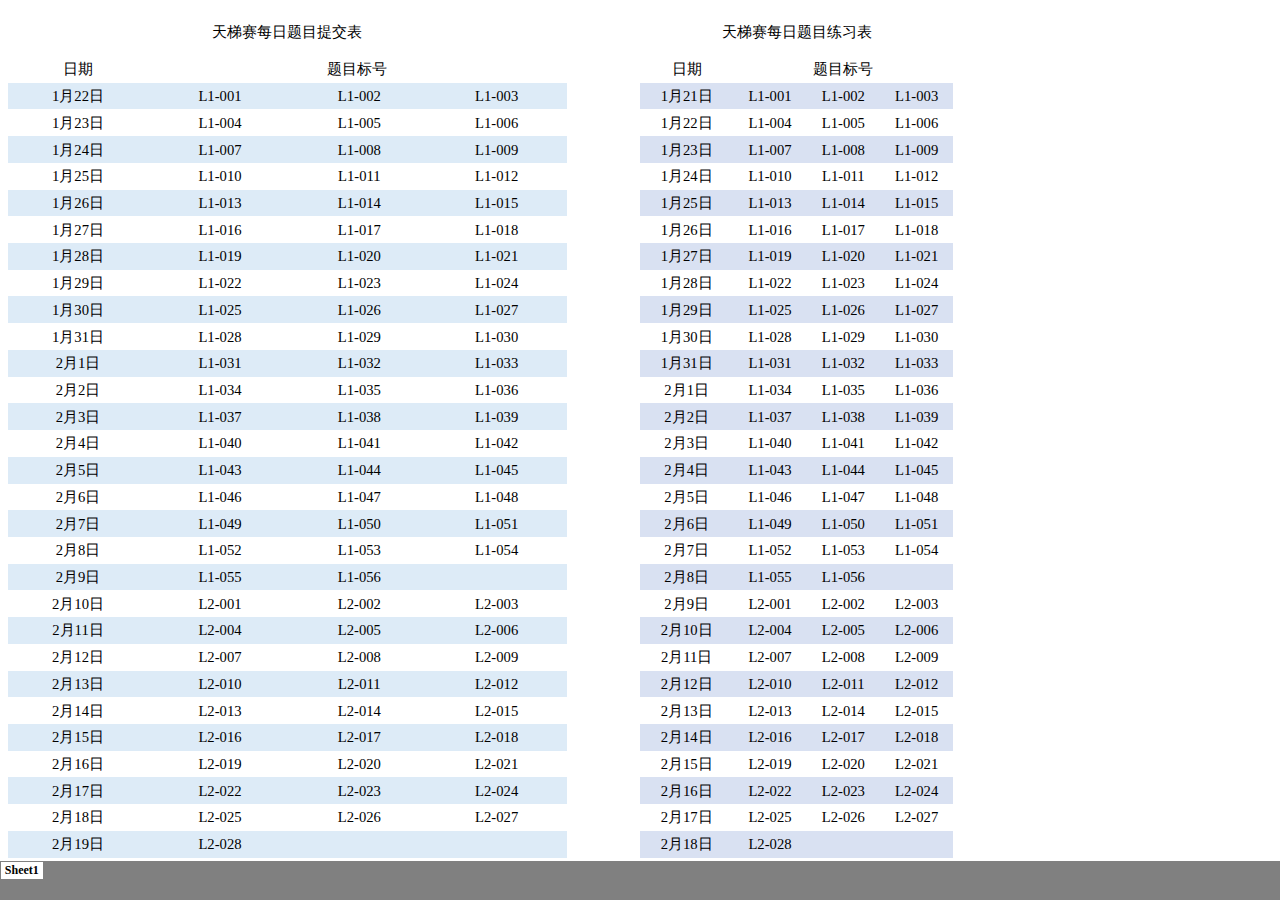
<file: src/main/webapp/每日题目练习表.files/tabstrip.html>
<html>
<head>
<meta http-equiv=Content-Type content="text/html; charset=gb2312">
<meta name=ProgId content=Excel.Sheet>
<meta name=Generator content="Microsoft Excel 15">
<link id=Main-File rel=Main-File href="../ÿ����Ŀ��ϰ��.html">

<script language="JavaScript">
<!--
if (window.name!="frTabs")
 window.location.replace(document.all.item("Main-File").href);
//-->
</script>
<style>
<!--
A {
    text-decoration:none;
    color:#000000;
    font-size:9pt;
}
-->
</style>
</head>
<body topmargin=0 leftmargin=0 bgcolor="#808080">
<table border=0 cellspacing=1>
 <tr>
 <td bgcolor="#FFFFFF" nowrap><b><small><small>&nbsp;<a href="sheet001.html" target="frSheet"><font face="����" color="#000000">Sheet1</font></a>&nbsp;</small></small></b></td>

 </tr>
</table>
</body>
</html>
</file>
